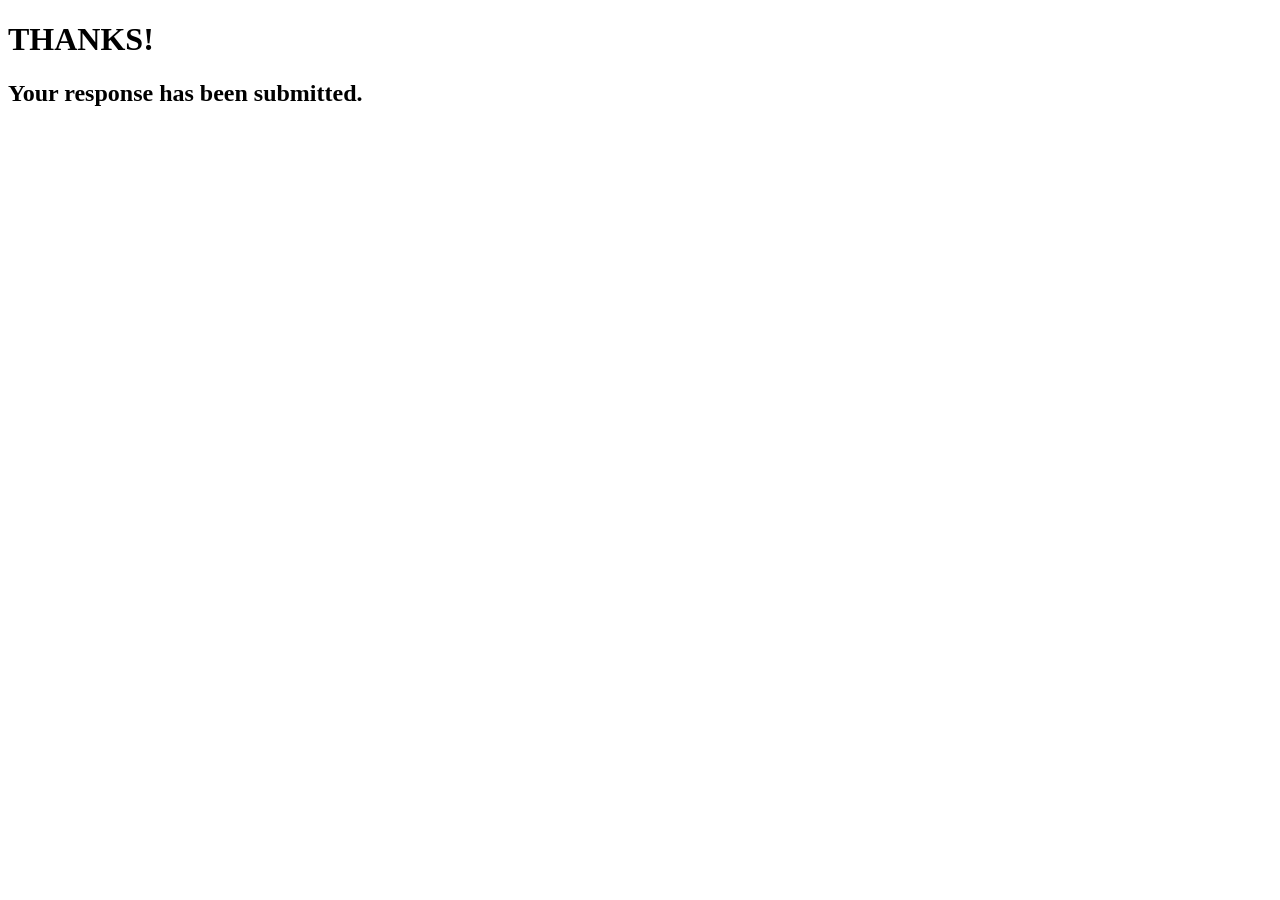
<file: action.html>
<!DOCTYPE html>
<html lang="en">
<head>
    <meta charset="UTF-8">
    <meta name="viewport" content="width=device-width, initial-scale=1.0">
    <title>Document</title>
</head>
<body>
    <div><h1><span><b>THANKS!</b></span></h1><h2>Your response has been submitted.</h2></div>
</body>
</html>
</file>
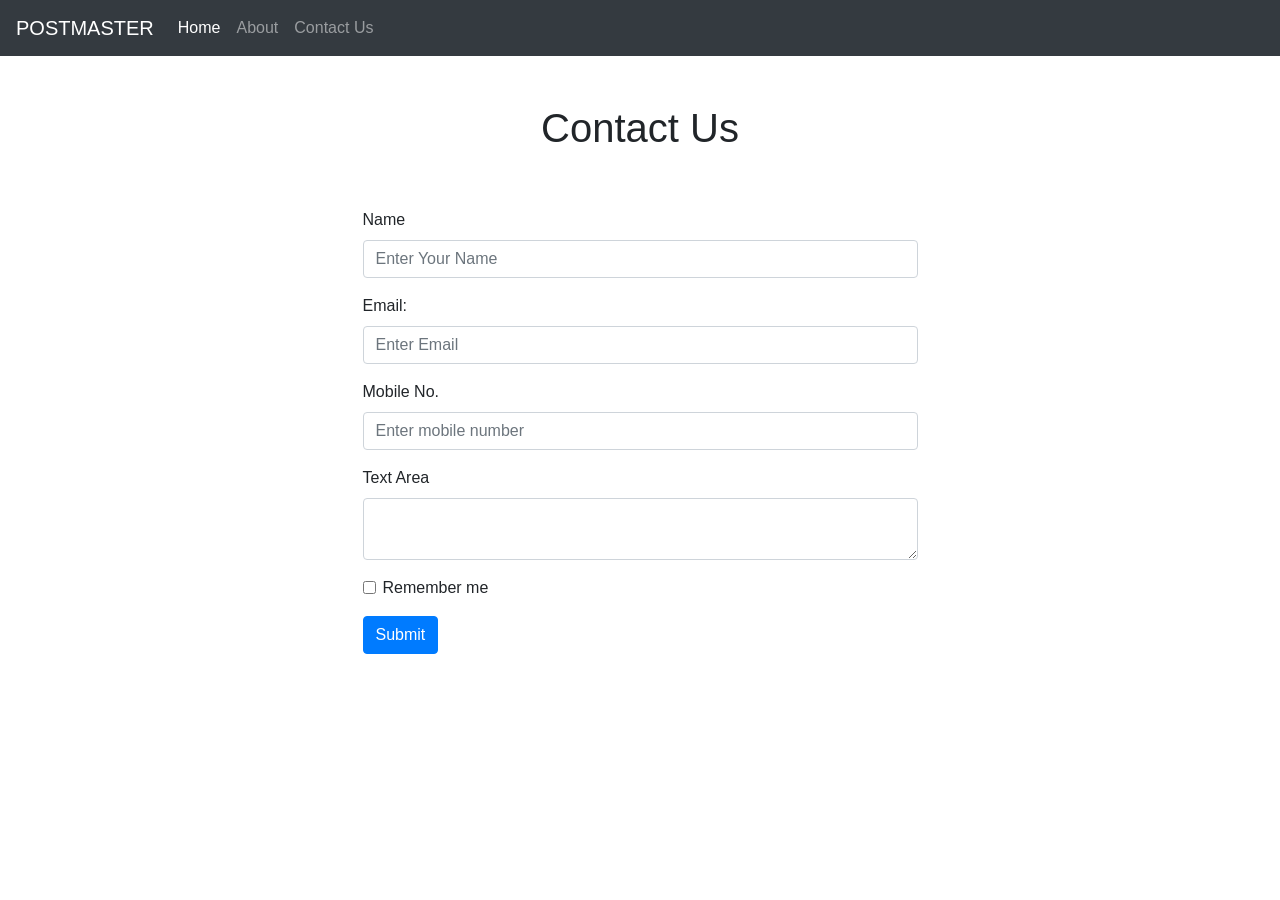
<file: contact.html>
<!DOCTYPE html>
<html lang="en">
<head>
    <meta charset="UTF-8">
    <meta name="viewport" content="width=device-width, initial-scale=1.0">
    <link rel="stylesheet" href="https://stackpath.bootstrapcdn.com/bootstrap/4.5.0/css/bootstrap.min.css"
        integrity="sha384-9aIt2nRpC12Uk9gS9baDl411NQApFmC26EwAOH8WgZl5MYYxFfc+NcPb1dKGj7Sk" crossorigin="anonymous">
    <title>Document</title>
</head>
<body>
    <nav class="navbar navbar-expand-lg navbar-dark bg-dark">
        <a class="navbar-brand" href="#">POSTMASTER</a>
        <button class="navbar-toggler" type="button" data-toggle="collapse" data-target="#navbarText"
            aria-controls="navbarText" aria-expanded="false" aria-label="Toggle navigation">
            <span class="navbar-toggler-icon"></span>
        </button>
        <div class="collapse navbar-collapse" id="navbarText">
            <ul class="navbar-nav mr-auto">
                <li class="nav-item active">
                    <a class="nav-link" href="index.html">Home <span class="sr-only">(current)</span></a>
                </li>
                <li class="nav-item">
                    <a class="nav-link" href="https://www.postman.com/about-postman/">About</a>
                </li>
                <li class="nav-item">
                    <a class="nav-link" href="contact.html">Contact Us</a>
                </li>
            </ul>

        </div>
    </nav>
    <section>
        <div class="container mb-5"><!---->
          <h1 class="text-center pt-5 w-25 mx-auto pb-5">Contact Us</h1>
          <!-- <hr class="w-25 mx-auto pb-5"> -->

         <div class="w-50 mx-auto">
          <form action="/action.html">
            <div class="form-group">
              <label for="email">Name</label>
              <input type="text" class="form-control" id="email" autocomplete="off" placeholder="Enter Your Name">
            </div>
            <div class="form-group">
                <label for="pwd">Email:</label>
                <input type="email" class="form-control" id="pwd" placeholder="Enter Email" name="pswd">
              </div>
            <div class="form-group">
              <label for="pwd">Mobile No.</label>
              <input type="phone" class="form-control" id="pwd" placeholder="Enter mobile number" name="pswd">
            </div>
            <div class="form-group">
                <label>Text Area</label>
                <textarea class="form-control"></textarea>
            </div>

            <div class="form-group form-check">
              <label class="form-check-label">
                <input class="form-check-input" type="checkbox" name="remember"> Remember me
              </label>
            </div>
            <button type="submit" class="btn btn-primary">Submit</button>
          </form>
          </div>
           </div>
           </section>
</body>
</html>
</file>
